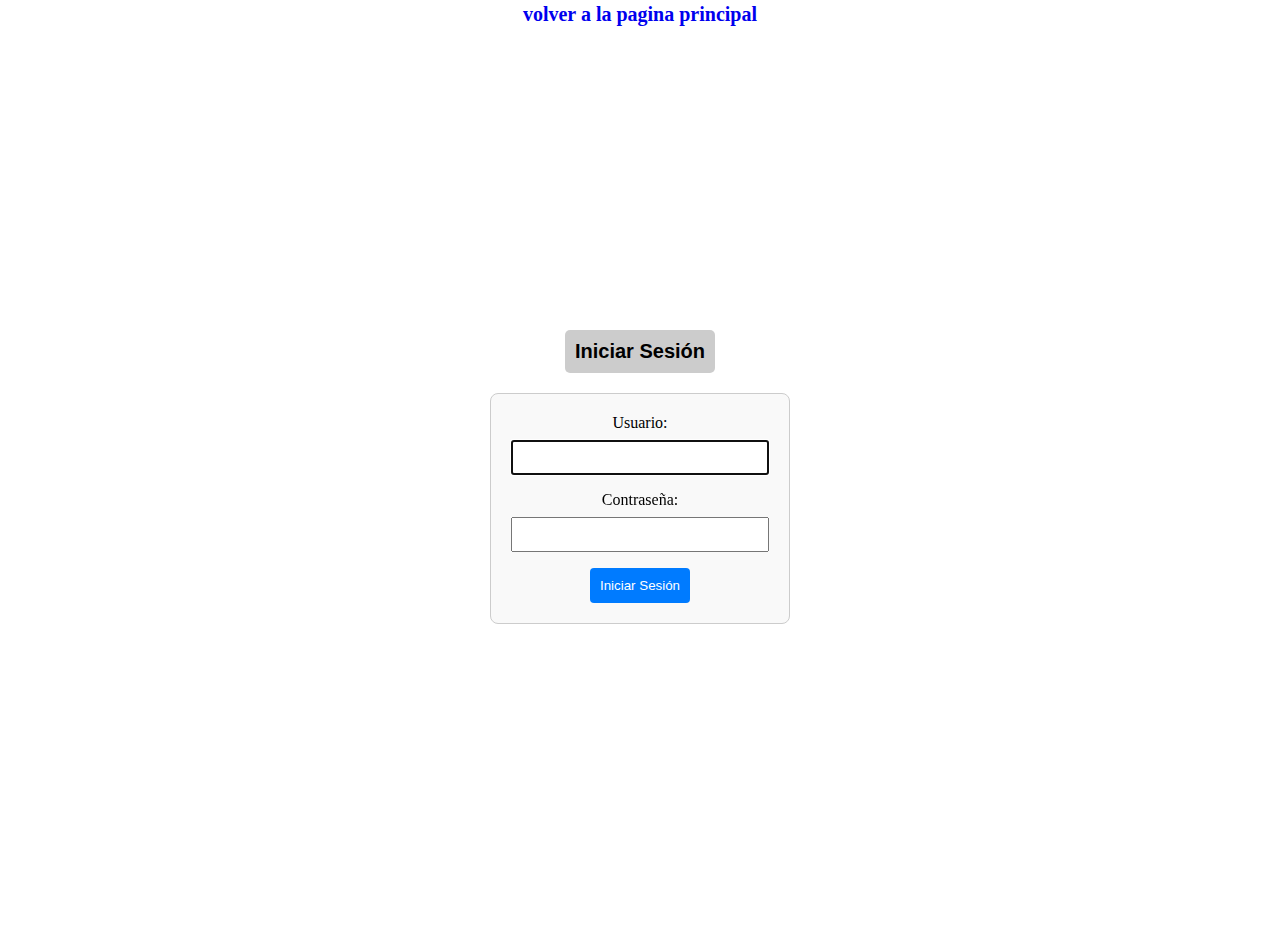
<file: html/login.html>
<!DOCTYPE html>
<html lang="es">
<head>
    <meta charset="UTF-8">
    <meta name="viewport" content="width=device-width, initial-scale=1.0">
    <title>Iniciar Sesión</title>
   <link rel="stylesheet" href="../css/login.css">
    
</head>
<body>
   <h2><a href="../index.html" id="volver">volver a la pagina principal </a></h2>
  
    <div class="container">
        <header>
            <h1>Iniciar Sesión</h1>
        </header>
    
        <section class="formulario">
          
            <form onsubmit="return validarFormulario()">
                <label for="usuario">Usuario:</label>
                <input type="text" id="usuario" name="usuario"  autofocus>
    
                <label for="contrasena">Contraseña:</label>
                <input type="password" id="contrasena" name="contrasena" >
    
                <button type="submit">Iniciar Sesión</button>
            </form>
        </section>
    </div>
   
 <script src="../js/function.js"></script>

</body>
</html>
</file>
<file: css/login.css>
*{
    padding: 0;
    margin: 0;
    box-sizing: border-box;
}
#volver{
    font-size: 20px;
    text-decoration: none;
   
    
}
h2{
    text-align: center;
}
h1{
    font-size: 20px;
    font-family: sans-serif;
    color: black;
    background-color: #ccc;
    padding: 10px;
    border-radius: 5px;
}

.container {
    display: flex;
    flex-direction: column;
    align-items: center;
    justify-content: center;
    height: 100vh; 
    margin: 0;
}

header {
    text-align: center;
    margin-bottom: 20px; 
    background-color: #007bff;
    border-radius: 10px;
}

.formulario {
    width: 300px; 
    padding: 20px;
    border: 1px solid #ccc;
    border-radius: 8px;
    background-color: #f9f9f9;
}

form {
    display: flex;
    flex-direction: column;
    align-items: center;
}

label {
    margin-bottom: 8px;
}

input {
    width: 100%;
    padding: 8px;
    margin-bottom: 16px;
    box-sizing: border-box;
}

button {
    background-color: #007bff;
    color: #fff;
    padding: 10px;
    border: none;
    border-radius: 4px;
    cursor: pointer;
}
</file>
